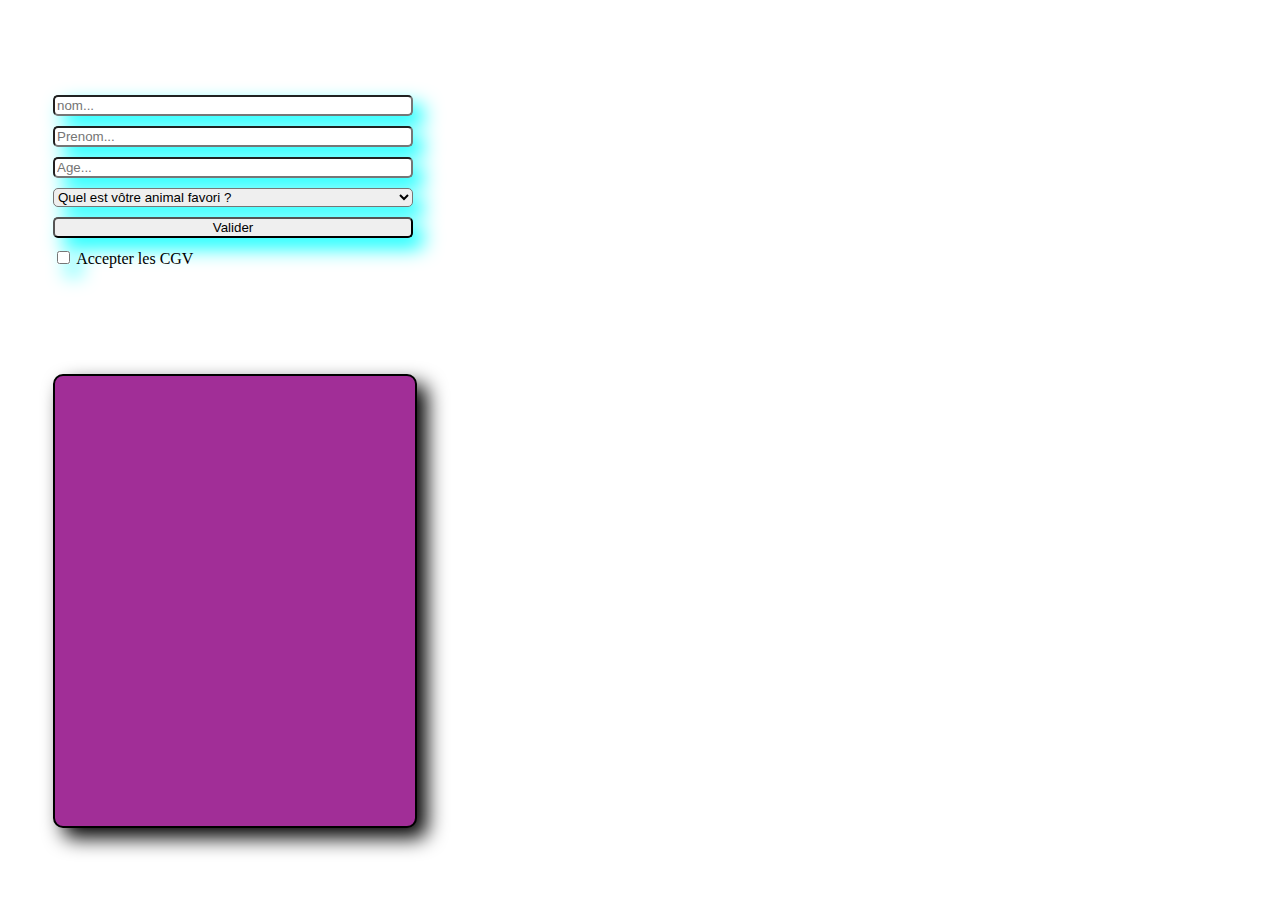
<file: exo_formulaire/index.html>
<!DOCTYPE html>
<html lang="en">

<head>
    <meta charset="UTF-8">
    <meta name="viewport" content="width=device-width, initial-scale=1.0">

    <link rel="stylesheet" href="style.css">
    <title> exo formulaire </title>
</head>

<body>

    <!-- <h1> Exo formulaire </h1> -->


    <form action="" class="box">
        <div class="input_container">
            <input class="nom" type="text" placeholder="nom...">
            <input class="prenom" type="text" placeholder="Prenom...">
            <input class="age" type="text" placeholder="Age...">
        </div>

        <select>
            <option value=""> Quel est vôtre animal favori ? </option>
            <option value="Chat">Chat</option>
            <option value="Chien">Chien</option>
            <option value="Lapin">Lapin</option>
            <option value="Cochon">Cochon</option>
            <option value="Cheval">Cheval</option>

        </select>

        <input type="submit" value="Valider">

        <div class="checkbox">
            <input type="checkbox" name="" id="cgv">
            <label for="cgv"> Accepter les CGV </label>
        </div>


        <div class="info"></div>

    </form>





    <script src="./index.js">   </script>
</body>

</html>
</file>
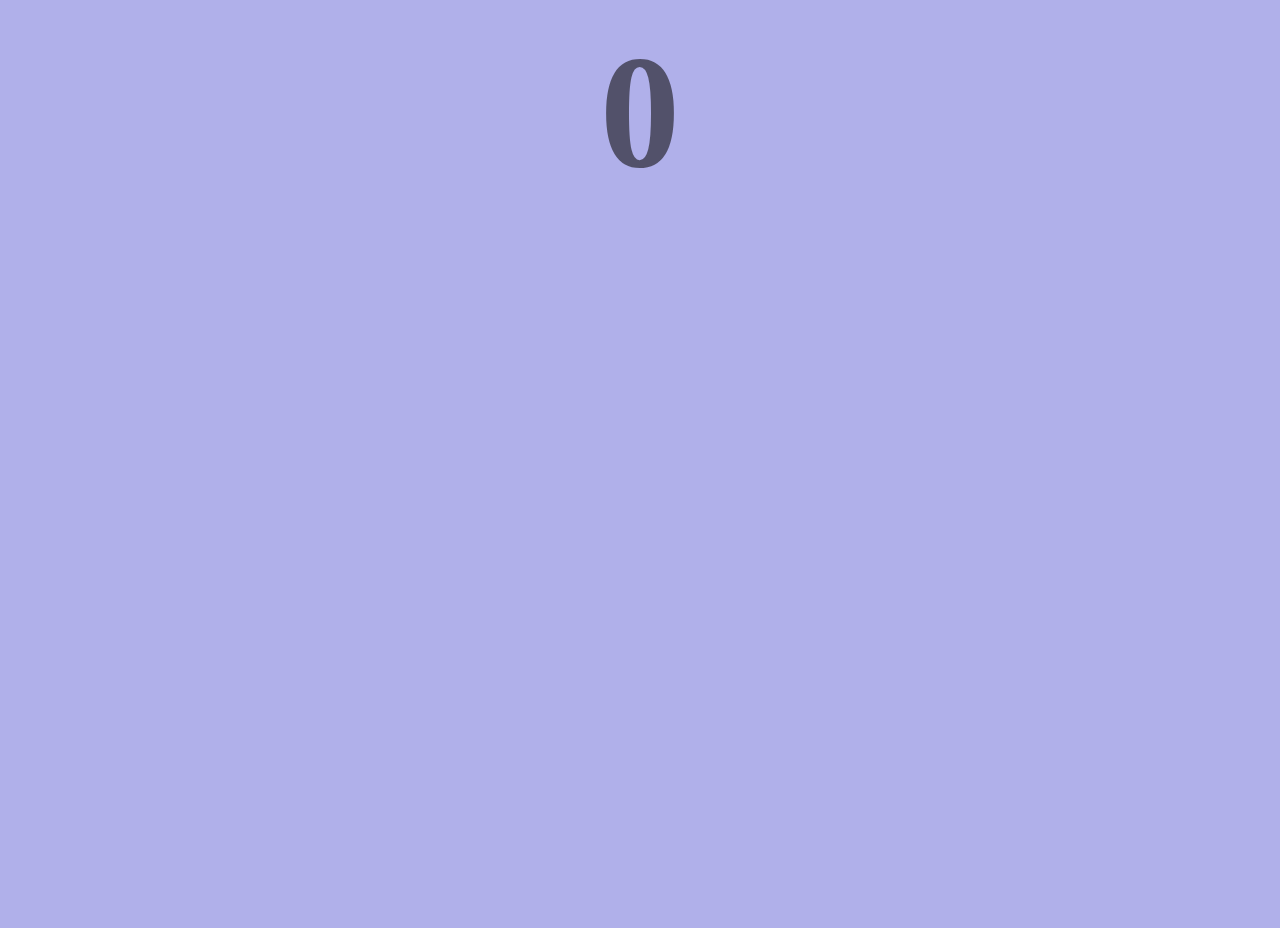
<file: Projet_Bulle/index.html>
<!DOCTYPE html>
<html lang="en">

<head>
    <meta charset="UTF-8">
    <meta name="viewport" content="width=device-width, initial-scale=1.0">

    <link rel="stylesheet" href="style.css">
    <title>Projet Bulle</title>
</head>

<body>
    <h3>0</h3>


    <script src="./index.js"></script>
</body>

</html>
</file>
<file: exo_formulaire/style.css>
h1 {
    color: blue;
    text-align: center;
}


body {
    display: flex;
    justify-content: center;
    padding-top: 5%;
    width: 50vh;
}

form {

    display: flex;
    justify-content: center;
    padding-top: 5%;
    width: 40vh;
}

input,
select {
    margin-bottom: 10px;
    border-radius: 5px;
    box-shadow: 10px 10px 20px aqua;


}

.input_container {
    display: contents;
    padding-bottom: 20px;
}


.box {
    display: flex;
    justify-content: center;
    flex-direction: column;
}

form>.info {
    width: 100%;
    height: 50vh;
    background: rgb(161, 46, 151);
    border: 2px solid black;
    margin-top: 100px;
    text-align: left;
    border-radius: 10px;
    box-shadow: 10px 10px 20px black;
}
</file>
<file: Projet_Bulle/style.css>
body {
    background-color: rgb(176, 176, 234);
    min-height: 100vh;
    overflow: hidden;
    cursor: crosshair;
}

h3 {
    font-size: 10rem;
    text-align: center;
    margin-top: 20px;
    color: rgba(8, 7, 7, 0.566)
}

.bubble {
    position: absolute;
    border-radius: 300px;
    background: rgb(161, 99, 18);

    filter: hue-rotate(0deg);
}

.bubble {
    opacity: 0;
    animation: anim 8s forwards;
}



/* _____[animation]______________________ */

@keyframes anim {
    to {
        top: -250px;
        opacity: 1;
        filter: hue-rotate(720deg);
    }
}
</file>
